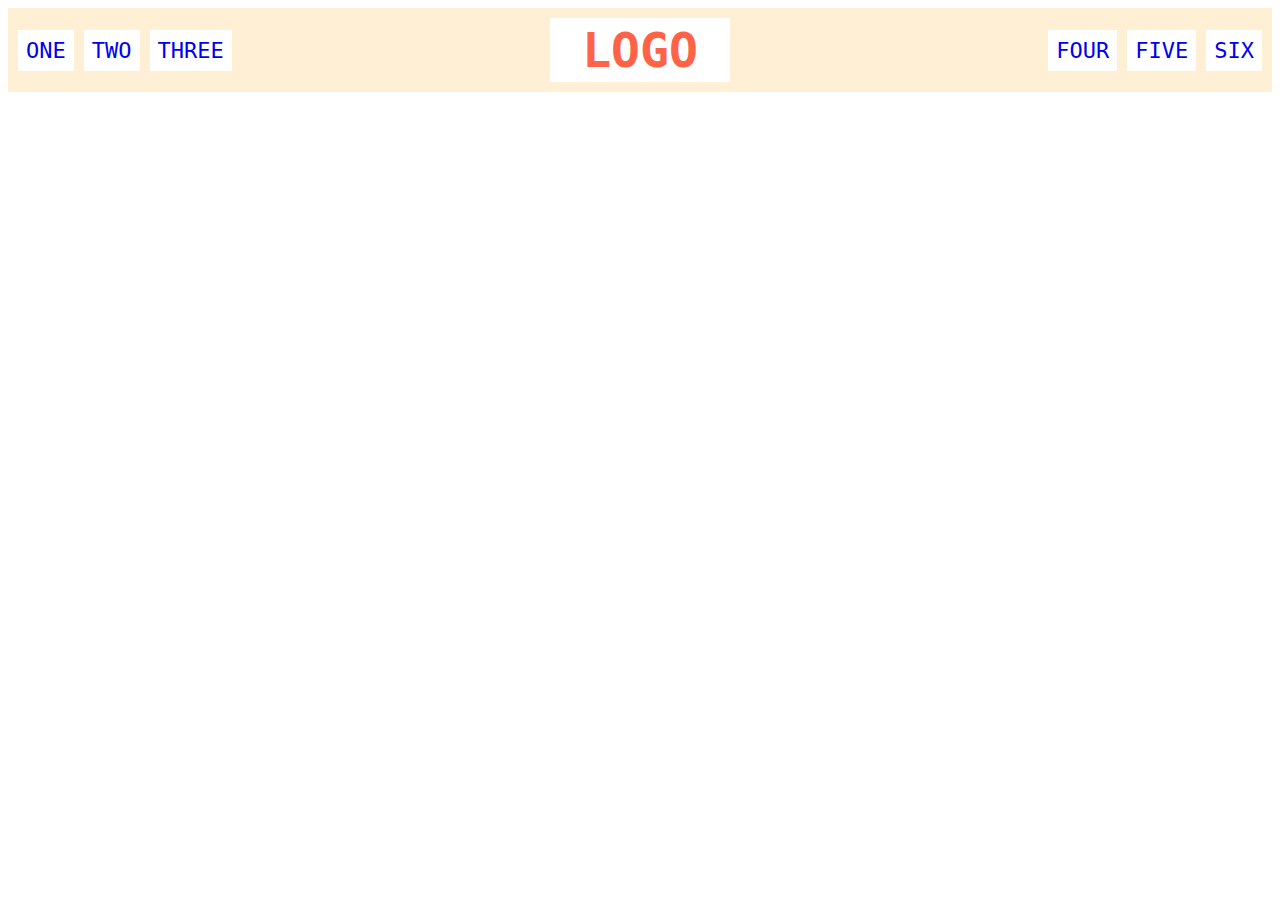
<file: flex/02-flex-header/index.html>
<!DOCTYPE html>
<html lang="en">
  <head>
    <meta charset="UTF-8">
    <meta http-equiv="X-UA-Compatible" content="IE=edge">
    <meta name="viewport" content="width=device-width, initial-scale=1.0">
    <title>Flex Header</title>
    <link rel="stylesheet" href="style.css">
  </head>
  <body>
    <div class="header">
      <div class="left-links">
        <ul class="list-left">
          <li><a href="#">ONE</a></li>
          <li><a href="#">TWO</a></li>
          <li><a href="#">THREE</a></li>
        </ul>
      </div>
      <div class="logo">LOGO</div>
      <div class="right-links">
        <ul class="list-right">
          <li><a href="#">FOUR</a></li>
          <li><a href="#">FIVE</a></li>
          <li><a href="#">SIX</a></li>
        </ul>
      </div>
    </div>
  </body>
</html>
</file>
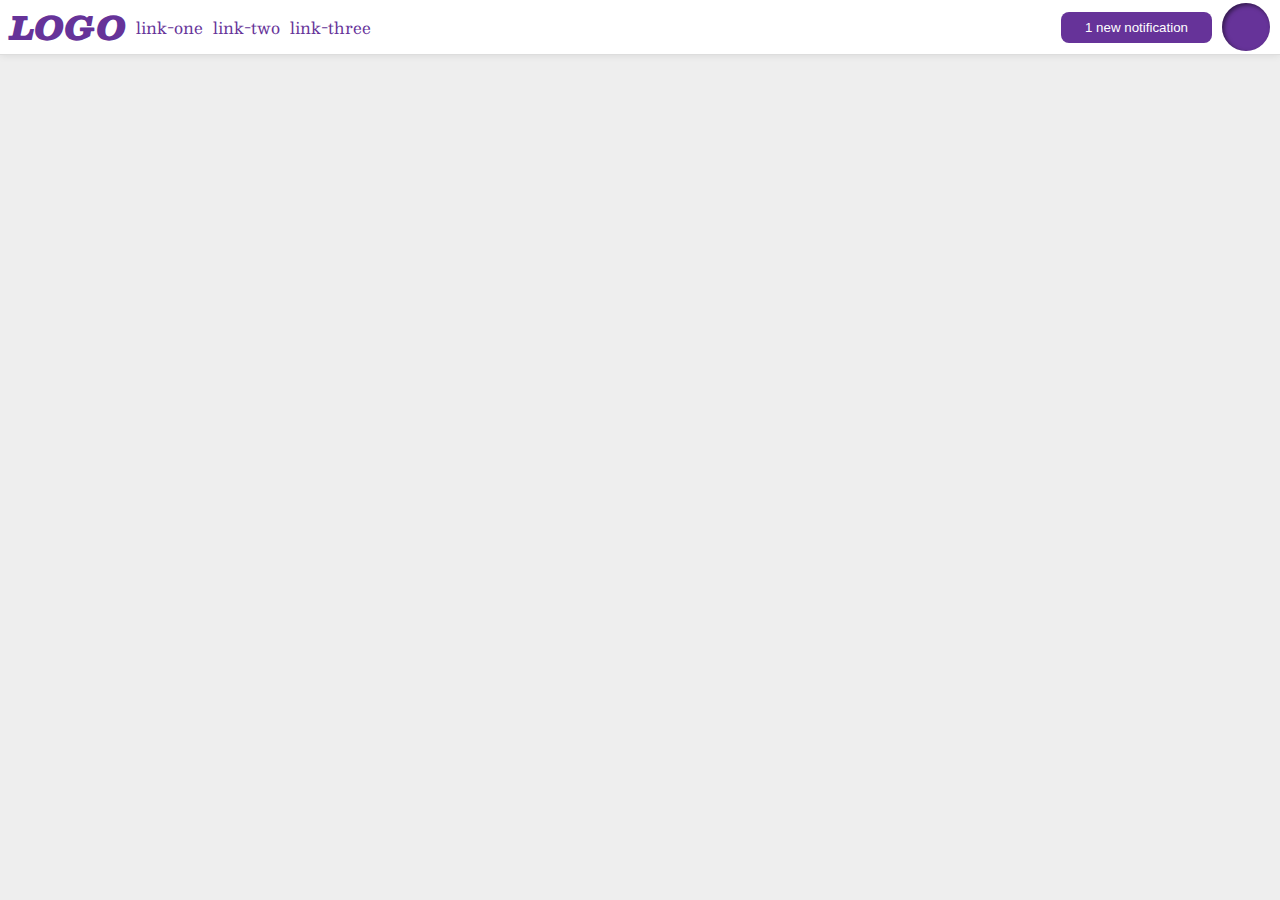
<file: flex/03-flex-header-2/index.html>
<!DOCTYPE html>
<html lang="en">
  <head>
    <meta charset="UTF-8">
    <meta http-equiv="X-UA-Compatible" content="IE=edge">
    <meta name="viewport" content="width=device-width, initial-scale=1.0">
    <title>Flex Header 2</title>
    <link rel="stylesheet" href="style.css">
  </head>
  <body>
    <div class="header">
      <div class="left-side">
        <div class="logo">
          LOGO
        </div>
        <ul class="links">
          <li><a href="google.com">link-one</a></li>
          <li><a href="google.com">link-two</a></li>
          <li><a href="google.com">link-three</a></li>
        </ul>
      </div>
      <div class="right-side">
        <button class="notifications">
          1 new notification
        </button>
        <div class="profile-image"></div>
      </div>
    </div>
  </body>
</html>
</file>
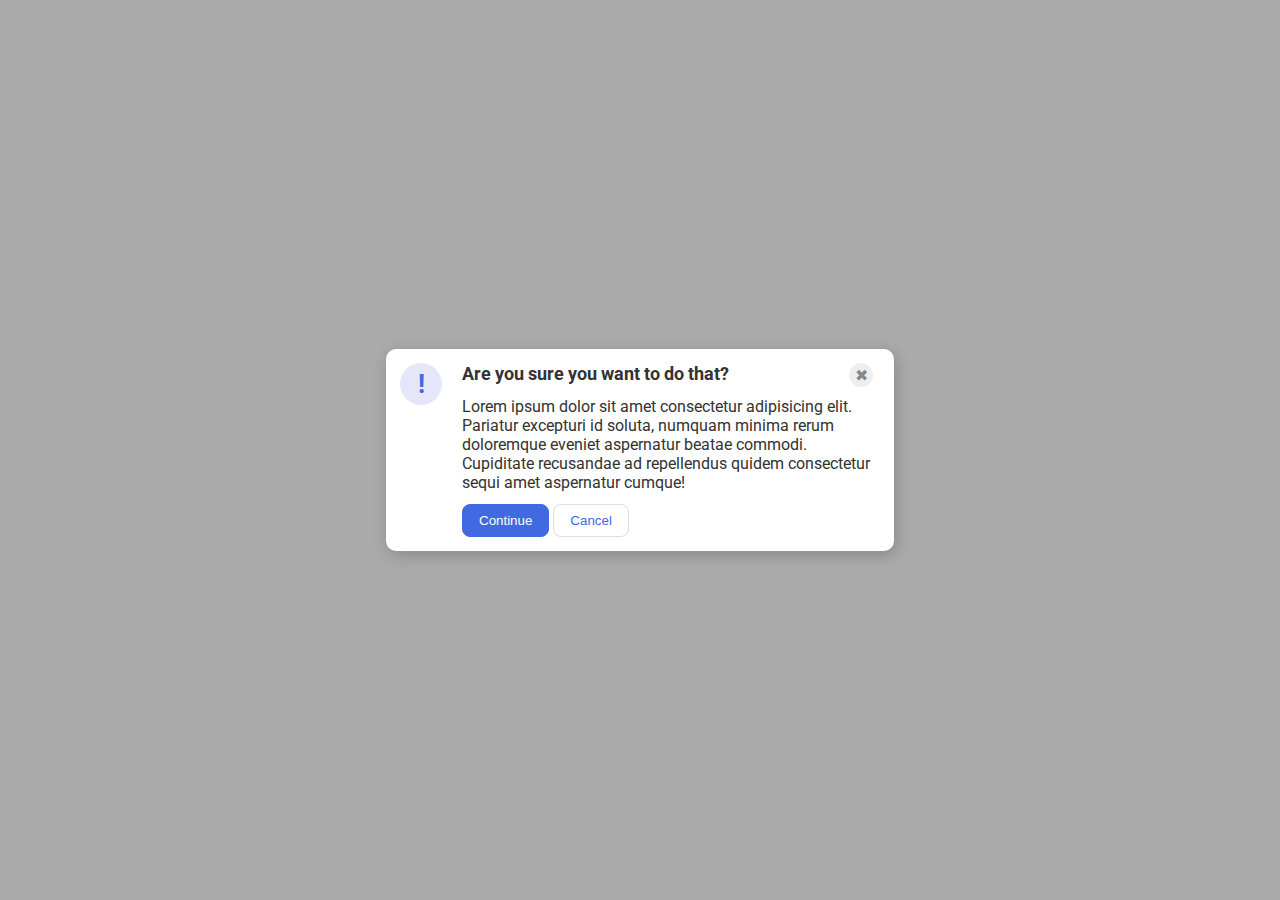
<file: flex/05-flex-modal/index.html>
<!DOCTYPE html>
<html lang="en">
  <head>
    <meta charset="UTF-8">
    <meta http-equiv="X-UA-Compatible" content="IE=edge">
    <meta name="viewport" content="width=device-width, initial-scale=1.0">
    <link rel="stylesheet" href="style.css">
    <title>Modal</title>
  </head>
  <body>
    <div class="modal">
      <div class="icon">!</div>
      <div class="container">
        <div class="header">Are you sure you want to do that?
          <div class="close-button">✖</div>
        </div>
        <div class="text">Lorem ipsum dolor sit amet consectetur adipisicing elit. Pariatur excepturi id soluta, numquam minima rerum doloremque eveniet aspernatur beatae commodi. Cupiditate recusandae ad repellendus quidem consectetur sequi amet aspernatur cumque!</div>
        <div class="button-container">
          <button class="continue">Continue</button>
          <button class="cancel">Cancel</button>
        </div>
      </div>
    </div>
  </body>
</html>
</file>
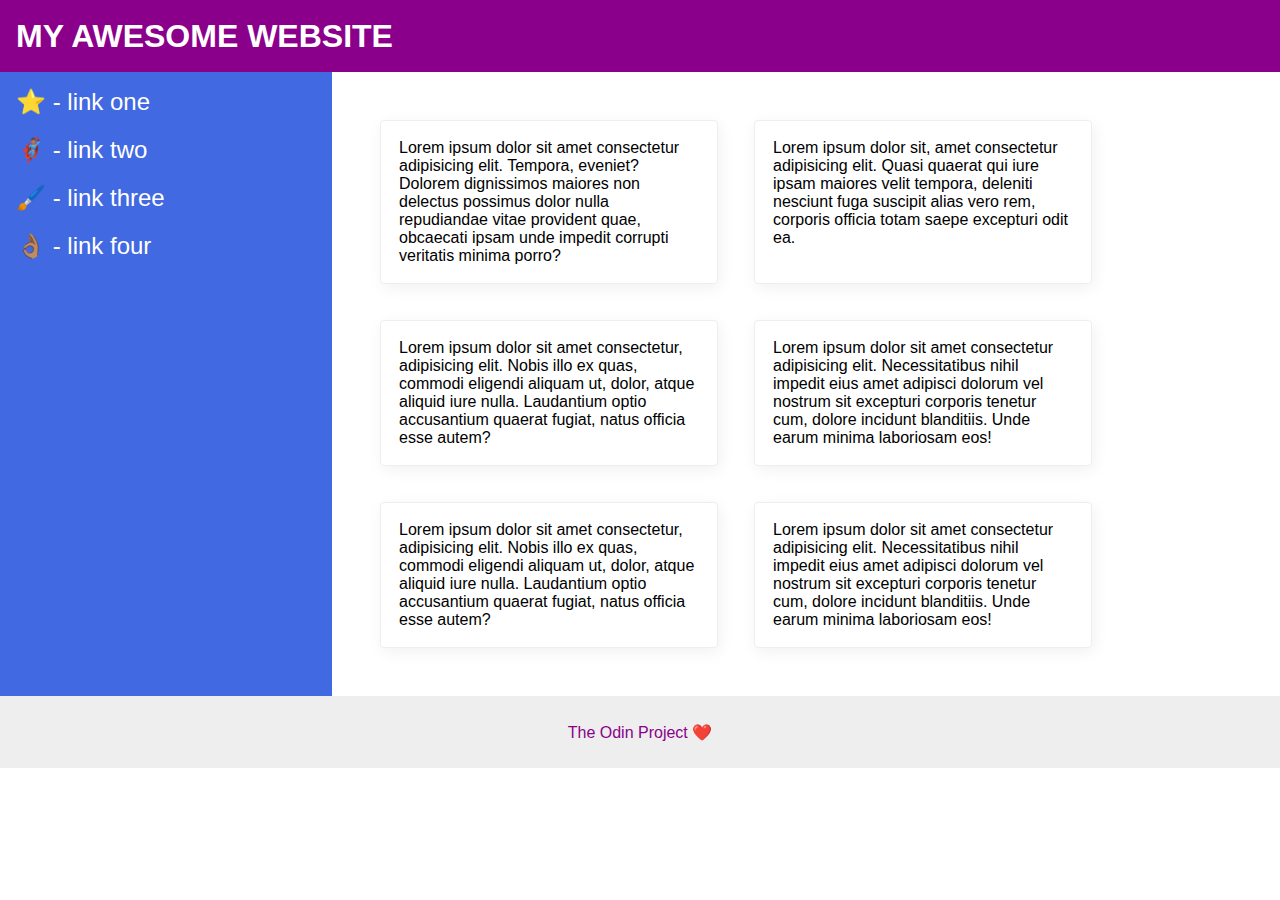
<file: flex/07-flex-layout-2/index.html>
<!DOCTYPE html>
<html lang="en">
  <head>
    <meta charset="UTF-8">
    <meta http-equiv="X-UA-Compatible" content="IE=edge">
    <meta name="viewport" content="width=device-width, initial-scale=1.0">
    <title>The Holy Grail</title>
    <link rel="stylesheet" href="style.css">
  </head>
  <body>
    <div class="header">
      MY AWESOME WEBSITE
    </div>
    <div class="content-container">
      <div class="sidebar">
        <ul>
          <li><a href="#">⭐ - link one</a></li>
          <li><a href="#">🦸🏽‍♂️ - link two</a></li>
          <li><a href="#">🖌️ - link three</a></li>
          <li><a href="#">👌🏽 - link four</a></li>
        </ul>
      </div>
      <div class="card-container">
        <div class="card">Lorem ipsum dolor sit amet consectetur adipisicing elit. Tempora, eveniet? Dolorem dignissimos maiores non delectus possimus dolor nulla repudiandae vitae provident quae, obcaecati ipsam unde impedit corrupti veritatis minima porro?</div>
        <div class="card">Lorem ipsum dolor sit, amet consectetur adipisicing elit. Quasi quaerat qui iure ipsam maiores velit tempora, deleniti nesciunt fuga suscipit alias vero rem, corporis officia totam saepe excepturi odit ea.</div>
        <div class="card">Lorem ipsum dolor sit amet consectetur, adipisicing elit. Nobis illo ex quas, commodi eligendi aliquam ut, dolor, atque aliquid iure nulla. Laudantium optio accusantium quaerat fugiat, natus officia esse autem?</div>
        <div class="card">Lorem ipsum dolor sit amet consectetur adipisicing elit. Necessitatibus nihil impedit eius amet adipisci dolorum vel nostrum sit excepturi corporis tenetur cum, dolore incidunt blanditiis. Unde earum minima laboriosam eos!</div>
        <div class="card">Lorem ipsum dolor sit amet consectetur, adipisicing elit. Nobis illo ex quas, commodi eligendi aliquam ut, dolor, atque aliquid iure nulla. Laudantium optio accusantium quaerat fugiat, natus officia esse autem?</div>
        <div class="card">Lorem ipsum dolor sit amet consectetur adipisicing elit. Necessitatibus nihil impedit eius amet adipisci dolorum vel nostrum sit excepturi corporis tenetur cum, dolore incidunt blanditiis. Unde earum minima laboriosam eos!</div>
      </div>
    </div>
    <div class="footer">
      The Odin Project ❤️
    </div>
  </body>
</html>
</file>
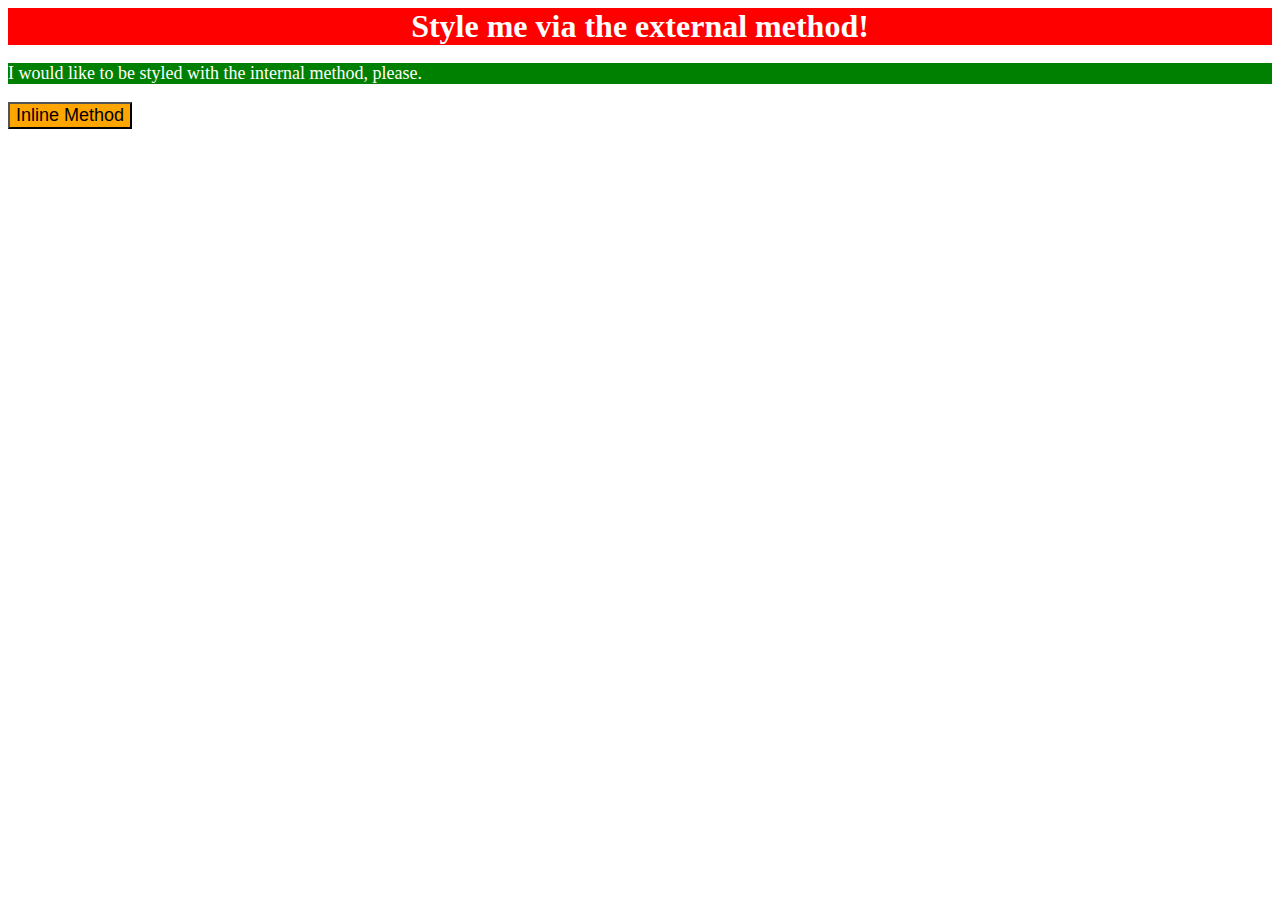
<file: foundations/01-css-methods/index.html>
<!DOCTYPE html>
<html lang="en">
  <head>
    <meta charset="UTF-8">
    <meta http-equiv="X-UA-Compatible" content="IE=edge">
    <meta name="viewport" content="width=device-width, initial-scale=1.0">
    <link rel="stylesheet" href="./styles.css">
    <title>Methods for Adding CSS</title>
    <style>
      p {
        background-color: green;
        color: white;
        font-size: 18px;
      }
    </style>
  </head>
  <body>
    <div>Style me via the external method!</div>
    <p>I would like to be styled with the internal method, please.</p>
    <button style="background-color: orange; font-size: 18px;">Inline Method</button>
  </body>
</html>
</file>
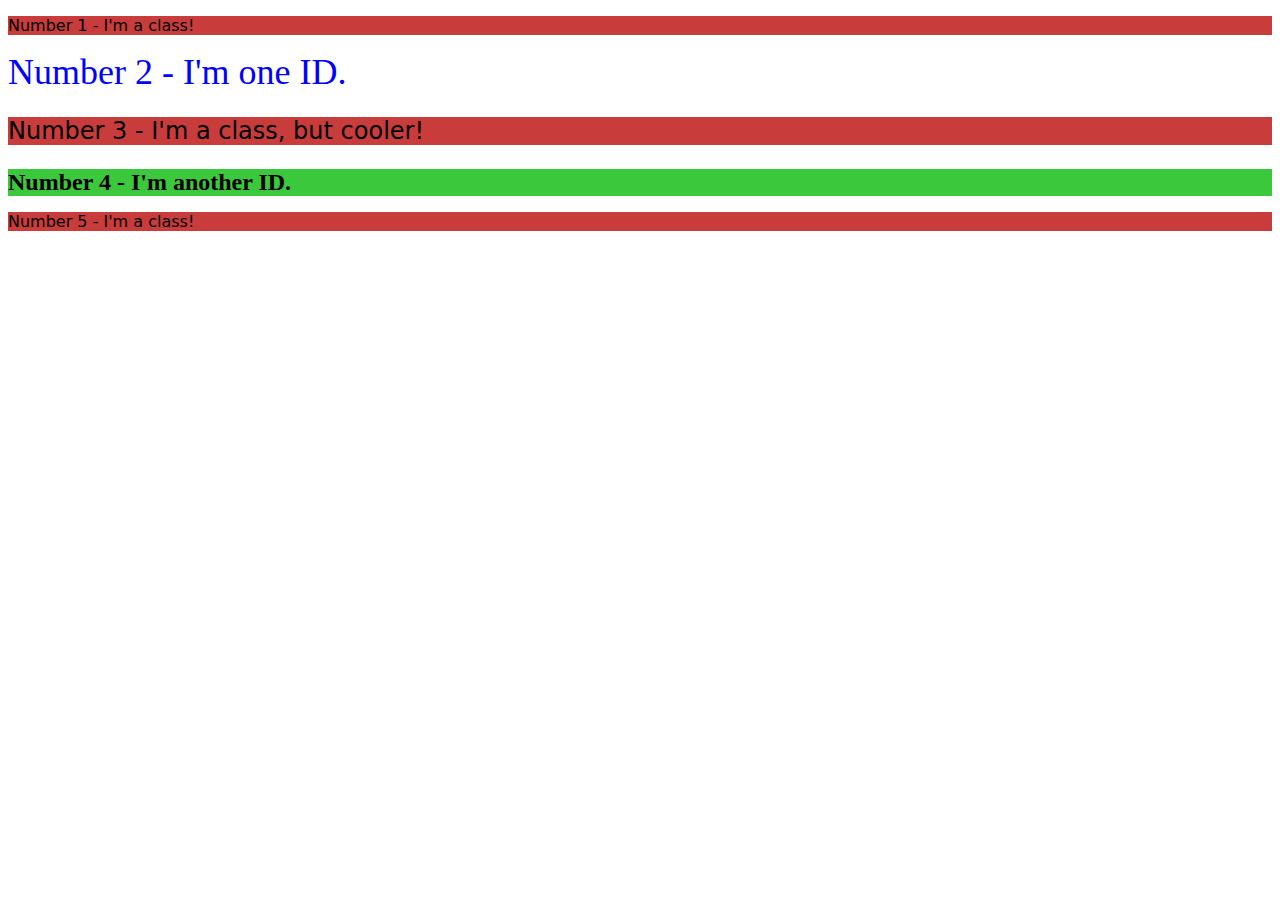
<file: foundations/02-class-id-selectors/index.html>
<!DOCTYPE html>
<html lang="en">
  <head>
    <meta charset="UTF-8">
    <meta http-equiv="X-UA-Compatible" content="IE=edge">
    <meta name="viewport" content="width=device-width, initial-scale=1.0">
    <title>Class and ID Selectors</title>
    <link rel="stylesheet" href="./styles.css">
  </head>
  <body>
    <p class="odd-num">Number 1 - I'm a class!</p>
    <div id="num-2">Number 2 - I'm one ID.</div>
    <p class="odd-num big-txt">Number 3 - I'm a class, but cooler!</p>
    <div id="num-4">Number 4 - I'm another ID.</div>
    <p class="odd-num">Number 5 - I'm a class!</p>
  </body>
</html>
</file>
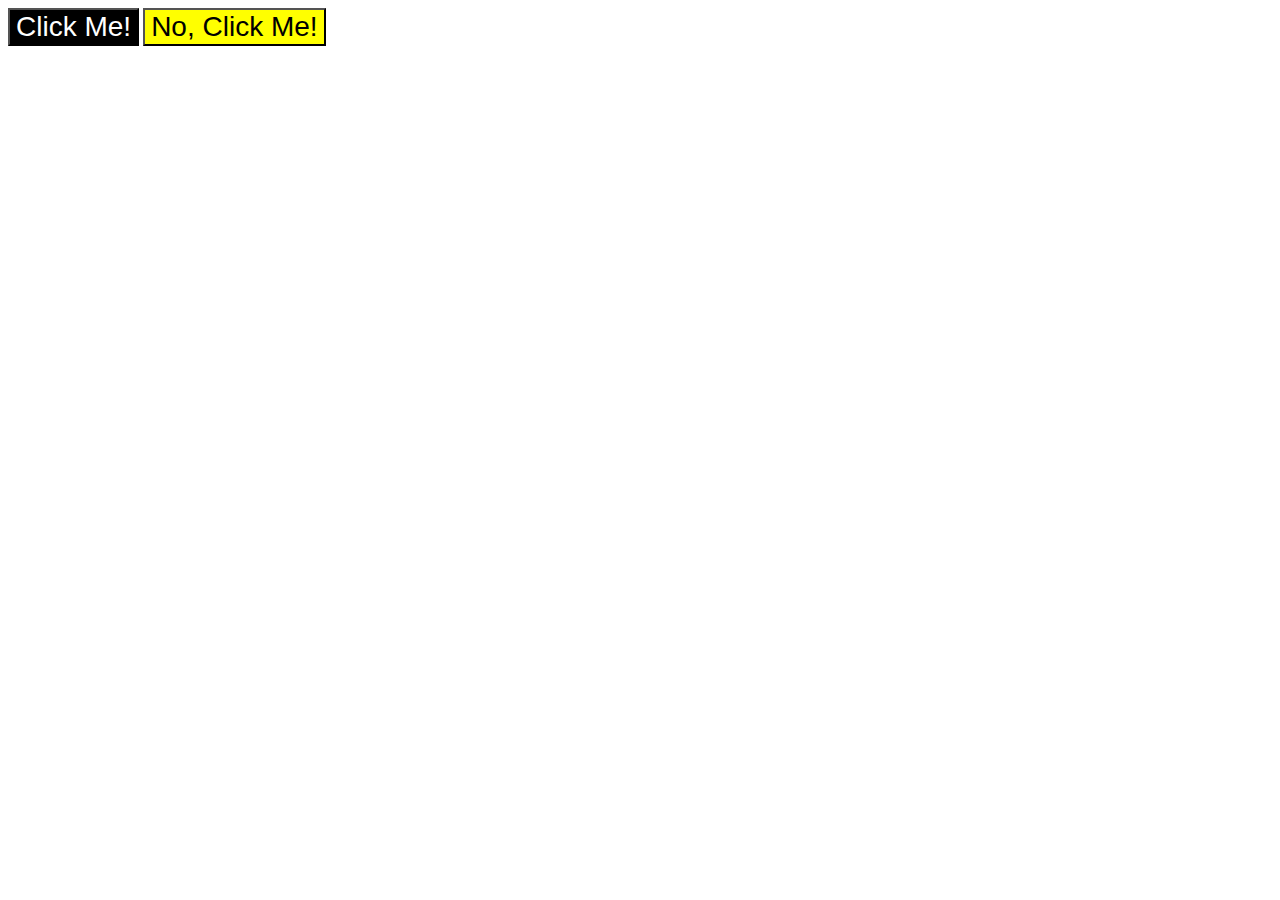
<file: foundations/03-grouping-selectors/index.html>
<!DOCTYPE html>
<html lang="en">
  <head>
    <meta charset="UTF-8">
    <meta http-equiv="X-UA-Compatible" content="IE=edge">
    <meta name="viewport" content="width=device-width, initial-scale=1.0">
    <title>Grouping Selectors</title>
    <link rel="stylesheet" href="styles.css">
  </head>
  <body>
    <button class="b-1">Click Me!</button>
    <button class="b-2">No, Click Me!</button>
  </body>
</html>
</file>
<file: flex/02-flex-header/style.css>
.header  {
  font-family: monospace;
  background: papayawhip;
  display: flex;
  justify-content: space-between;
  align-items: center;
  padding: 10px;
}

.logo {
  font-size: 48px;
  font-weight: 900;
  color: tomato;
  background: white;
  padding: 4px 32px;
  align-self: center;
  justify-content: center;
  flex-grow: 0;
}

ul {
  /* this removes the dots on the list items*/
  list-style-type: none;
  margin: 0;
  padding: 0;
}

a {
  font-size: 22px;
  background: white;
  padding: 8px;
  /* this removes the line under the links */
  text-decoration: none;
}

.left-links {
  flex-grow: 1;
}

.right-links {
  flex-grow: 1;
}

.list-left {
  display: flex;
  justify-content: flex-start;
  gap: 10px;
  flex: 1;
}

.list-right {
  display: flex;
  justify-content: flex-end;
  gap: 10px;
  flex: 1;
}
</file>
<file: flex/03-flex-header-2/style.css>
/* this is some magical font-importing.  
you'll learn about it later. */
@import url('https://fonts.googleapis.com/css2?family=Besley:ital,wght@0,400;1,900&display=swap');

body {
  margin: 0;
  background: #eee;
  font-family: Besley, serif;
}

.header {
  background: white;
  border-bottom: 1px solid #ddd;
  box-shadow: 0 0 8px rgba(0,0,0,.1);
  display: flex;
  justify-content: space-between;
  padding: 0 10px;
}

.profile-image {
  background: rebeccapurple;
  box-shadow: inset 2px 2px 4px rgba(0,0,0,.5);
  border-radius: 50%;
  width: 48px;
  height: 48px;
}

.logo {
  color: rebeccapurple;
  font-size: 32px;
  font-weight: 900;
  font-style: italic;
}

button {
  border: none;
  border-radius: 8px;
  background: rebeccapurple;
  color: white;
  padding: 8px 24px;
}

a {
  /* this removes the line under our links */
  text-decoration: none;
  color: rebeccapurple;
}

ul {
  list-style-type: none;
}

.left-side {
  display: flex;
  align-items: center;
  gap: 10px;
}

.right-side {
  display: flex;
  align-items: center;
  gap: 10px;
}

.links {
  display: flex;
  gap: 10px;
  margin: 0;
  padding: 0;
}
</file>
<file: flex/05-flex-modal/style.css>
@import url('https://fonts.googleapis.com/css2?family=Roboto:wght@400;700&display=swap');

html, body {
  height: 100%;
}

body {
  font-family: Roboto, sans-serif;
  margin: 0;
  background: #aaa;
  color: #333;
  /* I'll give you this one for free lol */
  display: flex;
  align-items: center;
  justify-content: center;
}

.modal {
  background: white;
  width: 480px;
  border-radius: 10px;
  box-shadow: 2px 4px 16px rgba(0,0,0,.2);
  padding: 14px;
}

.icon {
  color: royalblue;
  font-size: 26px;
  font-weight: 700;
  background: lavender;
  width: 42px;
  height: 42px;
  border-radius: 50%;
  display: flex;
  align-items: center;
  justify-content: center;
}

.close-button {
  background: #eee;
  border-radius: 50%;
  color: #888;
  font-weight: 400;
  font-size: 16px;
  height: 24px;
  width: 24px;
  display: flex;
  align-items: center;
  justify-content: center;
}

button {
  padding: 8px 16px;
  border-radius: 8px;
}

button.continue {
  background: royalblue;
  border: 1px solid royalblue;
  color: white;
  margin-right: 4px;
}

button.cancel {
  background: white;
  border: 1px solid #ddd;
  color: royalblue;
}

.modal {
  flex-direction: row;
  display: flex;
  gap: 20px;
}

.icon {
  display: flex;
  flex-shrink: 0;
}

.header {
  display: flex;
  justify-content: flex-start;
  gap: 120px;
  margin-bottom: 10px;
  flex-wrap: nowrap;
  font-weight: bold;
  font-size: 18px;
}

.container {
  display: flex;
  flex-direction: column;
}

.button-container {
  display: flex;
  flex-direction: row;
  margin-top: 12px;
}
</file>
<file: flex/07-flex-layout-2/style.css>
body {
  font-family: -apple-system, BlinkMacSystemFont, 'Segoe UI', Roboto, Oxygen, Ubuntu, Cantarell, 'Open Sans', 'Helvetica Neue', sans-serif;
  margin: 0;
  min-height: 100vh;
  display: flex;
  flex-direction: column;
  flex: 1;
}

ul {
  list-style: none;
  font-size: 24px;
  padding: 0;
  margin: 0;
}

li {
  margin-bottom: 20px;
}

a {
  text-decoration: none;
  color: white;
}

.header {
  height: 72px;
  font-size: 32px;
  justify-content: flex-start;
  align-items: center;
  font-weight: 900;
  padding-left: 16px;
  background: darkmagenta;
  color: white;
  display: flex;
}

.footer {
  height: 72px;
  background: #eee;
  color: darkmagenta;
  display: flex;
  justify-content: center;
  align-items: center;
}

.sidebar {
  width: 300px;
  background: royalblue;
  flex-shrink: 0;
  padding: 16px;
}

.content-container {
  display: flex;
}

.card-container {
  display: flex;
  flex-direction: row;
  flex-wrap: wrap;
  padding: 36px;
  gap: 12px;
}

.card {
  border: 1px solid #eee;
  box-shadow: 2px 4px 16px rgba(0,0,0,.06);
  border-radius: 4px;
  width: 300px;
  margin: 12px;
  padding: 18px;
}
</file>
<file: foundations/01-css-methods/styles.css>
div {
    background-color: red;
    color: white;
    font-size: 32px;
    text-align: center;
    font-weight: bold;
}
</file>
<file: foundations/02-class-id-selectors/styles.css>
.odd-num {
    background-color: rgb(200, 60, 60);
    font-family: Verdana, "DejaVu Sans", sans-serif;
}

#num-2 {
    color: rgb(0, 0, 254);
    font-size: 36px;
}

.big-txt {
    font-size: 24px;
}

#num-4 {
    background-color: rgb(60, 200, 60);
    font-size: 24px;
    font-weight: bold;
}
</file>
<file: foundations/03-grouping-selectors/styles.css>
.b-1, .b-2 {
    font-size: 28px;
    font-family: Helvetica, "Times New Roman", sans-serif;
}

.b-1 {
    background-color: rgb(0, 0, 0); 
    color: white;
}

.b-2 {
    background-color: rgb(255, 255, 0);
}
</file>
